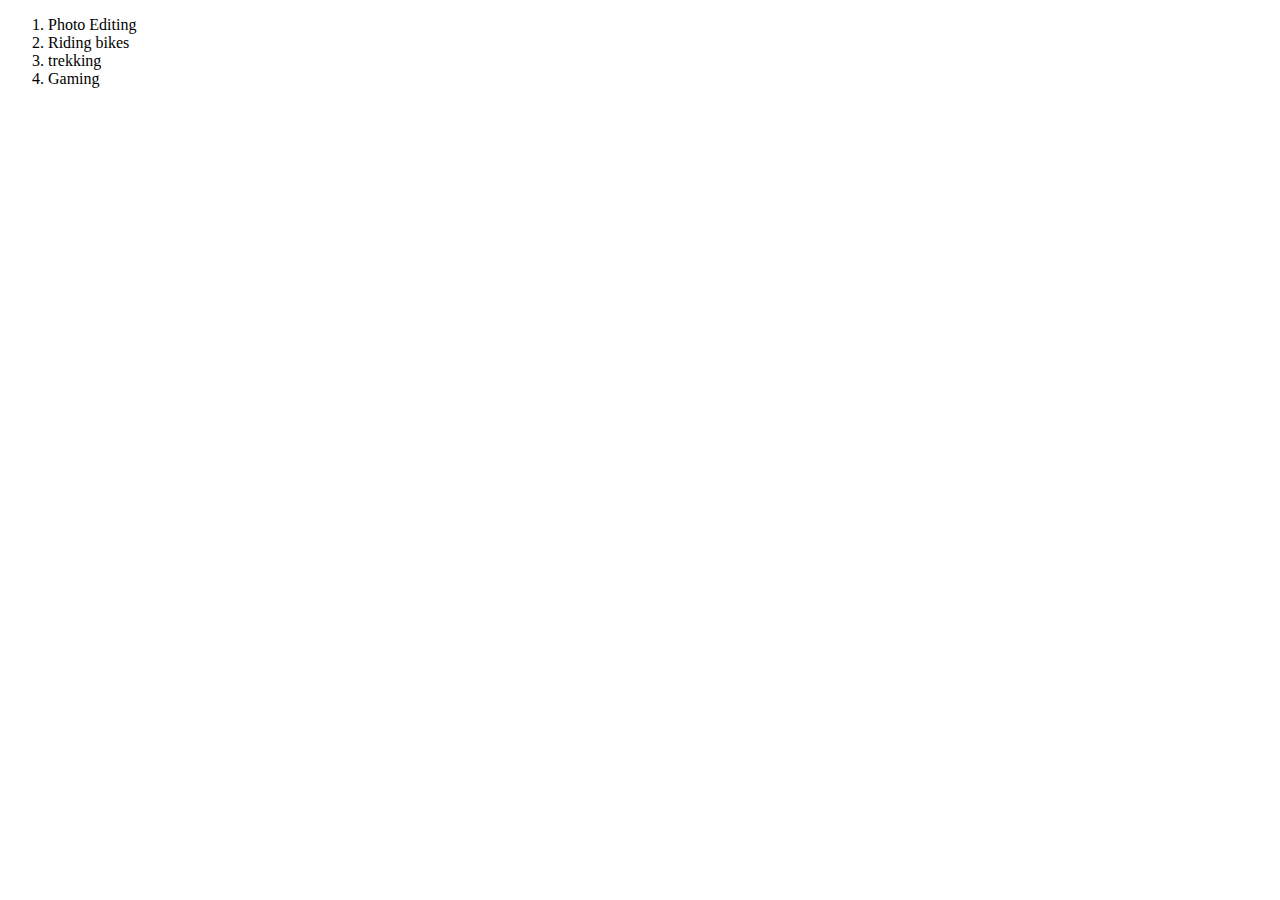
<file: hobbies.html>
<!DOCTYPE html>
<html lang="en">
<head>
    <meta charset="UTF-8">
    <meta name="viewport" content="width=device-width, initial-scale=1.0">
    <title>My hobbies</title>
</head>
<body>
    <ol>
        <li>Photo Editing</li>
        <li>Riding bikes</li>
        <li>trekking</li>
        <li>Gaming</li>
    </ol>
</body>
</html>
</file>
